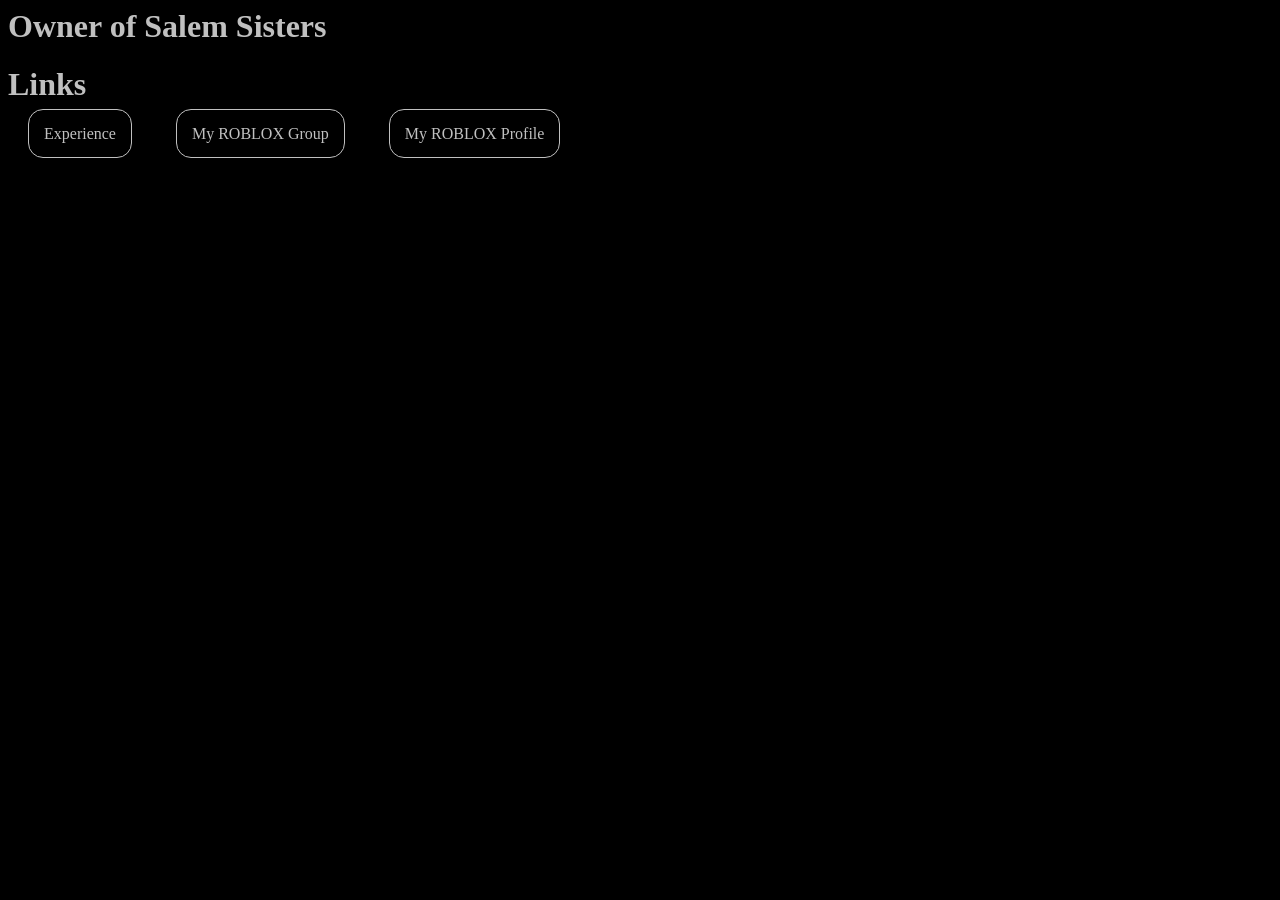
<file: index.html>
<html>
<link rel="stylesheet" href="style.css"/>
<body>
    <title>Homepage</title>
        <h1>Owner of Salem Sisters</h1>
    <h1>Links</h1>
<a href="page2.html">Experience</a>
 <a href="https://www.roblox.com/communities/32367780/Offical-Strawberys-group#!/about">My ROBLOX Group</a>
<a href="https://www.roblox.com/users/3318592213/profile">My ROBLOX Profile</a>
   
</html>
</file>
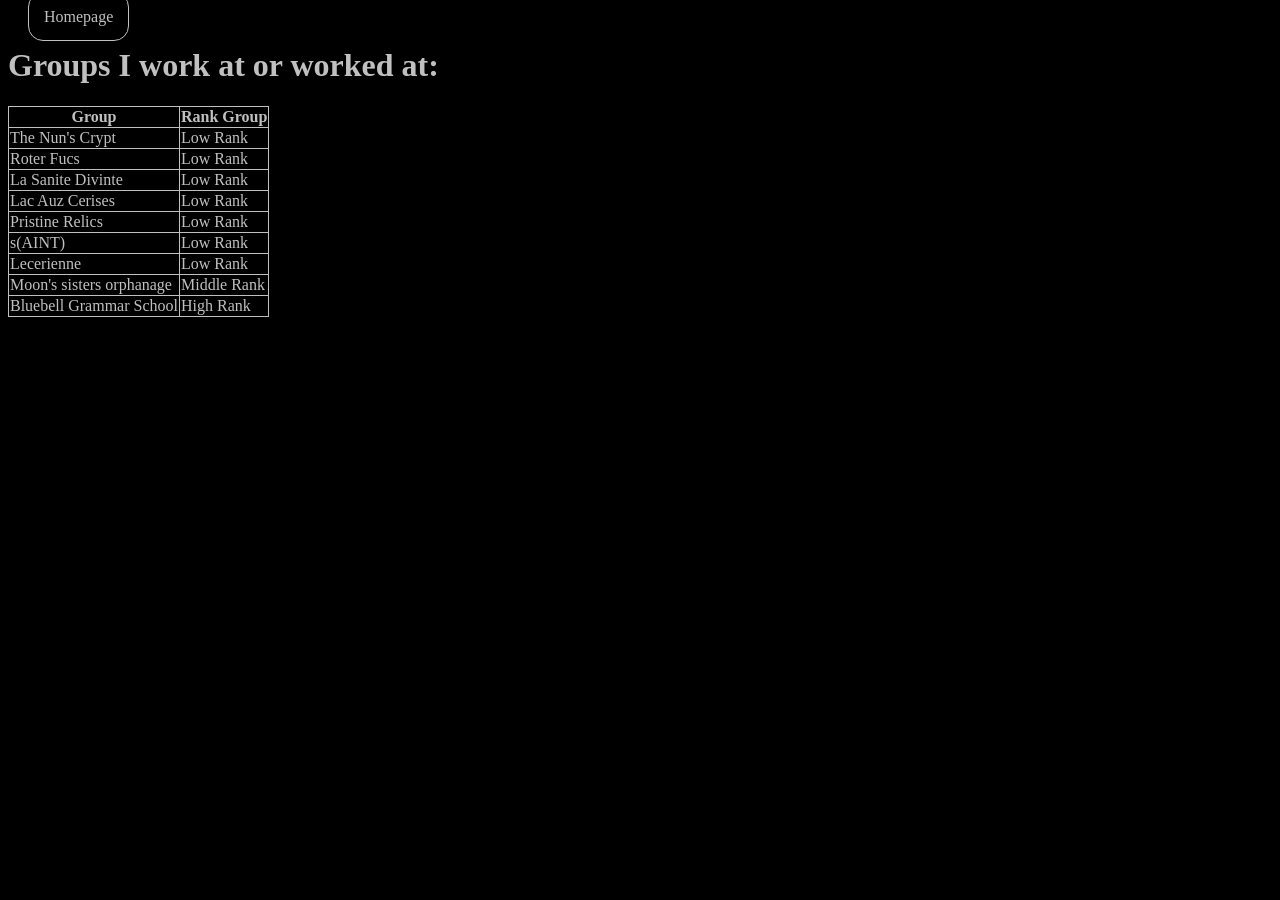
<file: page2.html>
<html>
    <title>Experience</title>
    <a href="homepage.html">Homepage</a>
    <link rel="stylesheet" href="style.css"/>
    <h1>Groups I work at or worked at:</h1>
<table>
<tr> <th>Group</th>
    <th>Rank Group</th>
</tr>

<tr>
    <td>The Nun's Crypt</td>
    <td>Low Rank</td>
</tr>

<tr>
    <td>Roter Fucs</td>
    <td>Low Rank</td>
</tr>

<tr>
    <td>La Sanite Divinte</td>
    <td>Low Rank</td>
</tr>

<tr>
    <td>Lac Auz Cerises</td>
    <td>Low Rank</td>
</tr>

<tr>
    <td>Pristine Relics</td>
    <td>Low Rank</td>
</tr>

<tr>
    <td>s(AINT)</td>
    <td>Low Rank</td>
</tr>

<tr>
    <td>Lecerienne</td>
    <td>Low Rank</td>
</tr>

<tr>
    <td>Moon's sisters orphanage</td>
    <td>Middle Rank</td>
</tr>

<tr>
    <td>Bluebell Grammar School</td>
    <td>High Rank</td>
</tr>
</table>

</body>

</html>
</file>
<file: style.css>
html {
background-color: black;
}

*{
    color: silver;
    font-family: cursive;
}

table, th, td{
    border-collapse: collapse;
    border: 1px solid silver;
}

a{
    border-radius: 15px;
    border: 1px solid silver;
    padding: 15px;
    margin: 20px;
    text-decoration: none;
}
</file>
